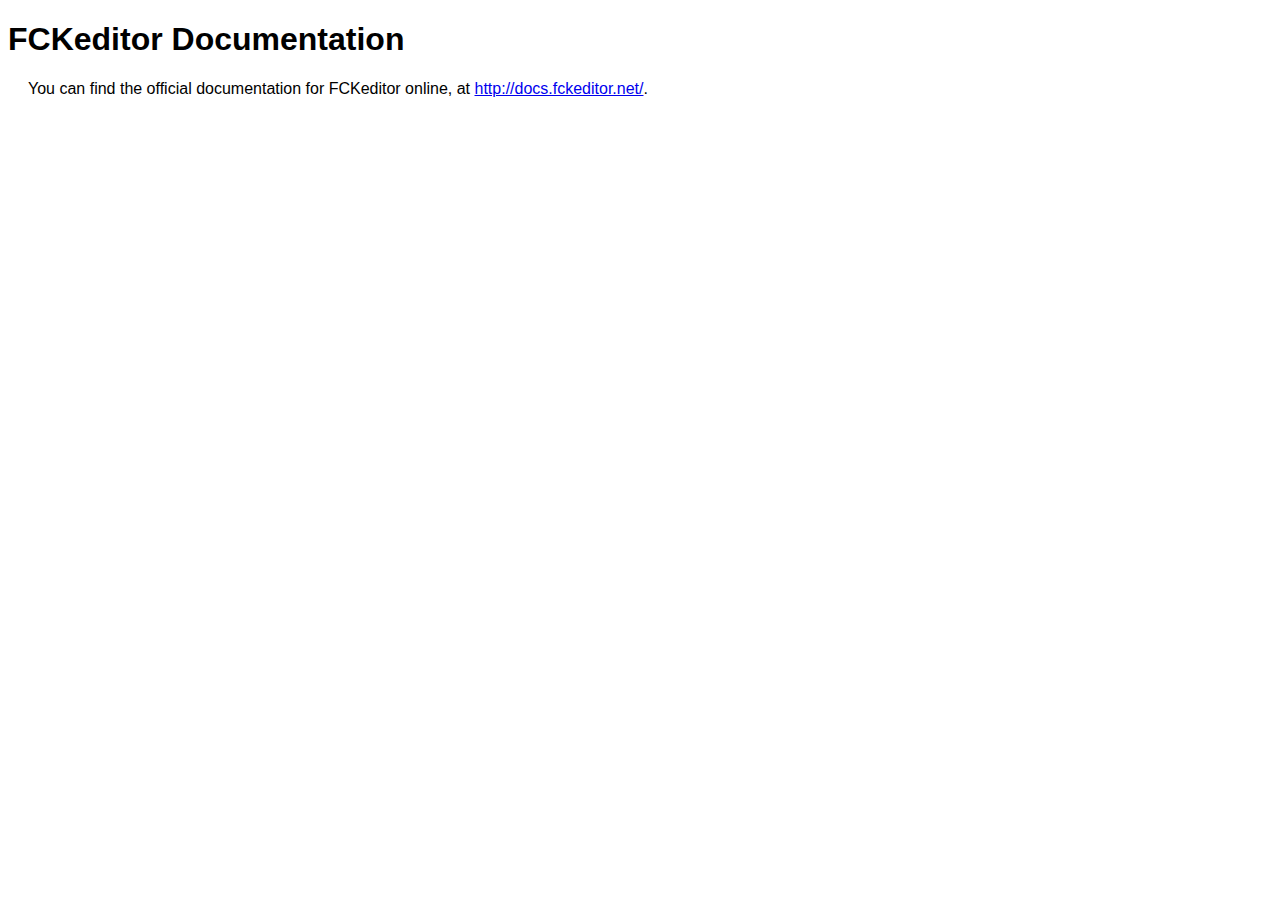
<file: AdsSprit/AdsSpritAdmin/fckeditor/_documentation.html>
<!DOCTYPE html PUBLIC "-//W3C//DTD XHTML 1.0 Transitional//EN" "http://www.w3.org/TR/xhtml1/DTD/xhtml1-transitional.dtd">
<!--
 * FCKeditor - The text editor for Internet - http://www.fckeditor.net
 * Copyright (C) 2003-2009 Frederico Caldeira Knabben
 *
 * == BEGIN LICENSE ==
 *
 * Licensed under the terms of any of the following licenses at your
 * choice:
 *
 *  - GNU General Public License Version 2 or later (the "GPL")
 *    http://www.gnu.org/licenses/gpl.html
 *
 *  - GNU Lesser General Public License Version 2.1 or later (the "LGPL")
 *    http://www.gnu.org/licenses/lgpl.html
 *
 *  - Mozilla Public License Version 1.1 or later (the "MPL")
 *    http://www.mozilla.org/MPL/MPL-1.1.html
 *
 * == END LICENSE ==
-->
<html xmlns="http://www.w3.org/1999/xhtml">
<head>
	<title>FCKeditor - Documentation</title>
	<meta http-equiv="Content-Type" content="text/html; charset=utf-8" />
	<style type="text/css">
		body { font-family: arial, verdana, sans-serif }
		p { margin-left: 20px }
	</style>
</head>
<body>
	<h1>
		FCKeditor Documentation</h1>
	<p>
		You can find the official documentation for FCKeditor online, at <a href="http://docs.fckeditor.net/">
			http://docs.fckeditor.net/</a>.</p>
</body>
</html>
</file>
